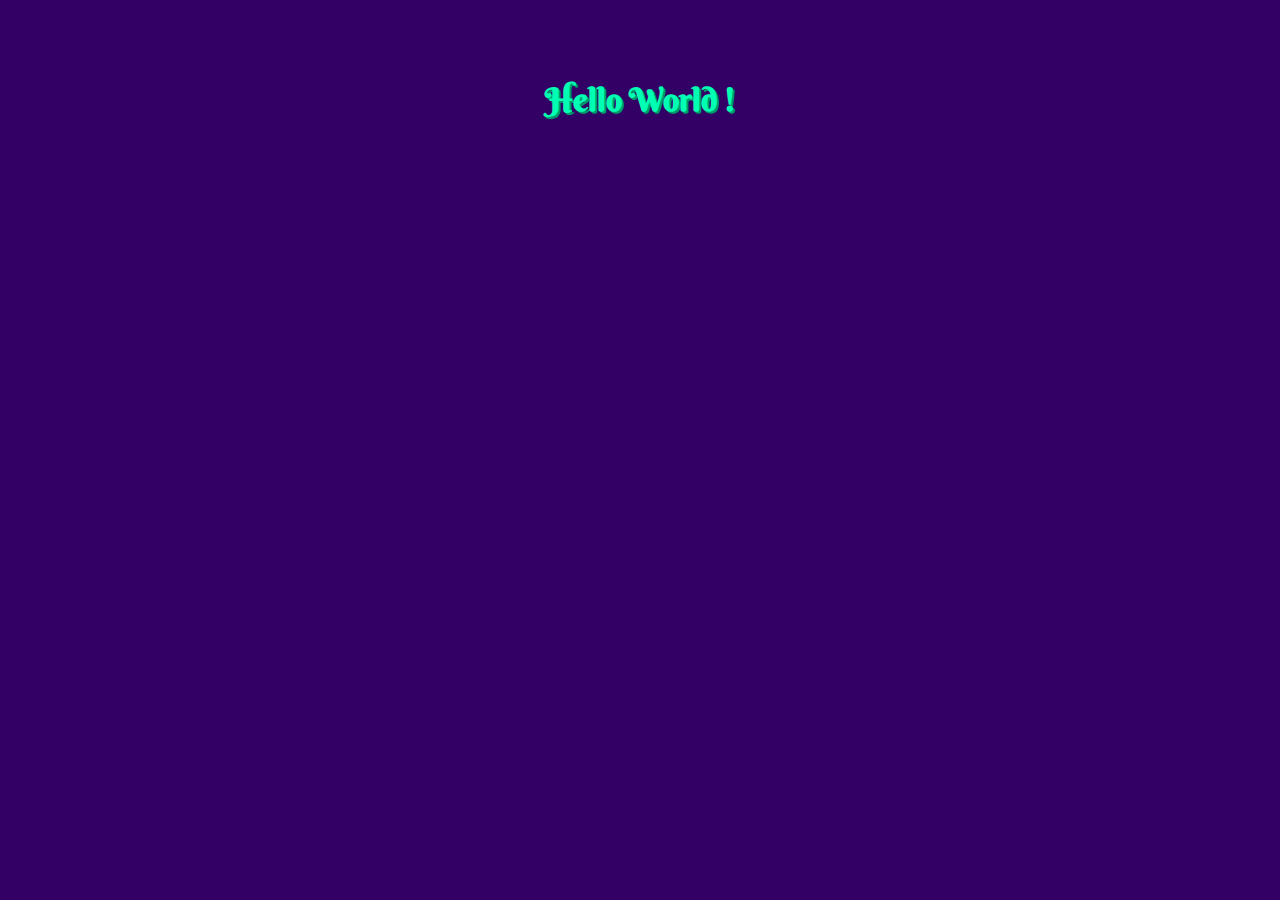
<file: day2/day2.html>
<!DOCTYPE html>
<html lang="en">
<head>
    <meta charset="UTF-8">
    <meta http-equiv="X-UA-Compatible" content="IE=edge">
    <meta name="viewport" content="width=device-width, initial-scale=1.0">
    <link rel="stylesheet" href="../style.css">
    <link rel="stylesheet" href="day2.css">
    <title>Day 02</title>
    <link rel="preconnect" href="https://fonts.googleapis.com">
<link rel="preconnect" href="https://fonts.gstatic.com" crossorigin>
<link href="https://fonts.googleapis.com/css2?family=Berkshire+Swash&display=swap" rel="stylesheet">
</head>
<body>
    <header>
        <h1>Hello World !</h1>
    </header>
    <div>
        <section>
            <h3>Fonte utilizada: Berkshire Swash, em homenagem à Berkhsire Hataway</h3>
            <p>A holding <span>Berkhsire Hataway</span> é controlada por Warren Buffet, uma das maiores referências em investimento de valor</p>
        </section>
    </div>
</body>
</html>
</file>
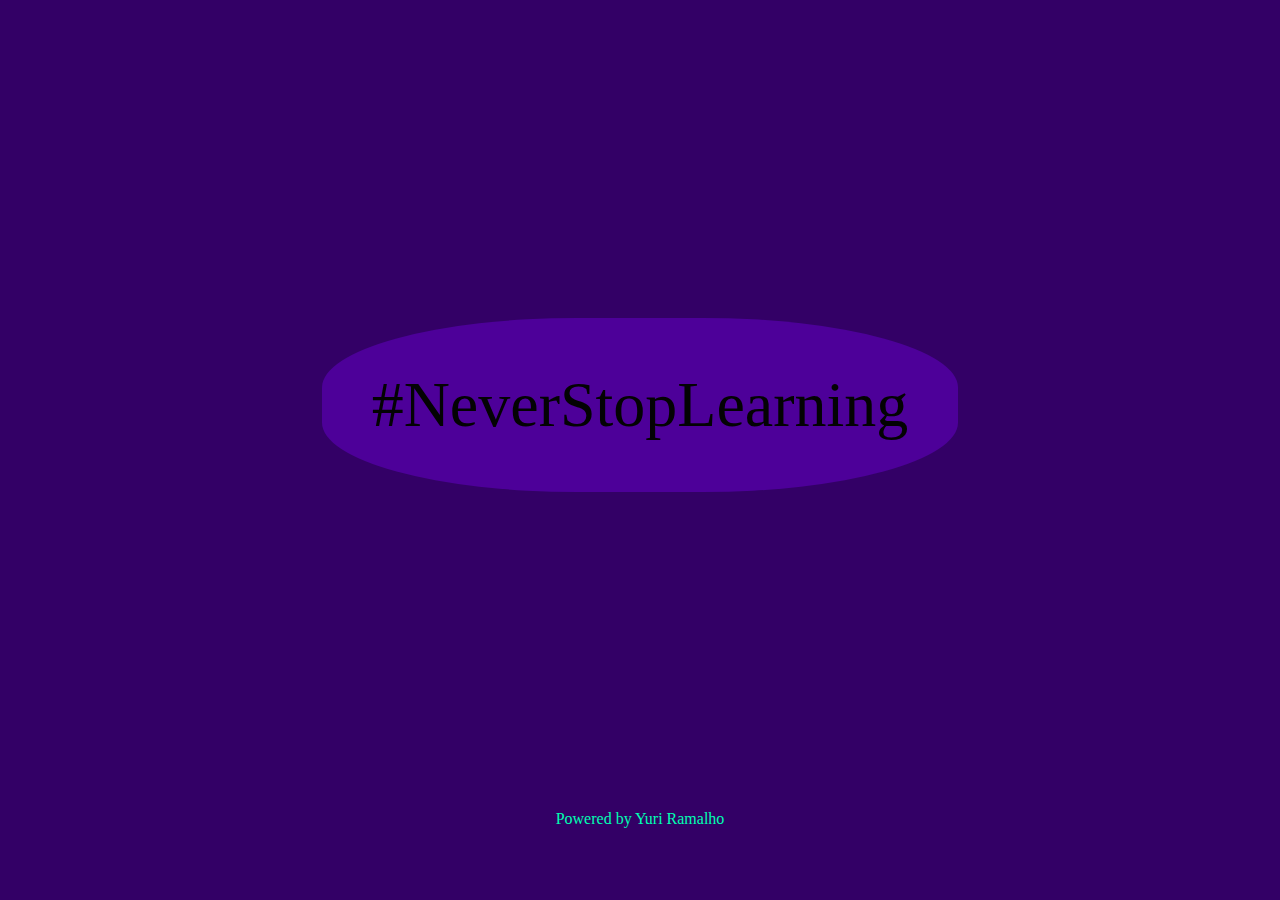
<file: day3/day3.html>
<!DOCTYPE html>
<html lang="en">
  <head>
    <meta charset="UTF-8" />
    <meta http-equiv="X-UA-Compatible" content="IE=edge" />
    <meta name="viewport" content="width=device-width, initial-scale=1.0" />
    <link rel="stylesheet" href="../style.css" />
    <link rel="stylesheet" href="day3.css" />

    <title>The button</title>
  </head>
  <body>
<section><a class="btn" href="../index.html">#NeverStopLearning</a></section>
<p>Powered by <a href="https://github.com/oyuriramalho" target="_blank">Yuri Ramalho</a></p>
  </body>
</html>
</file>
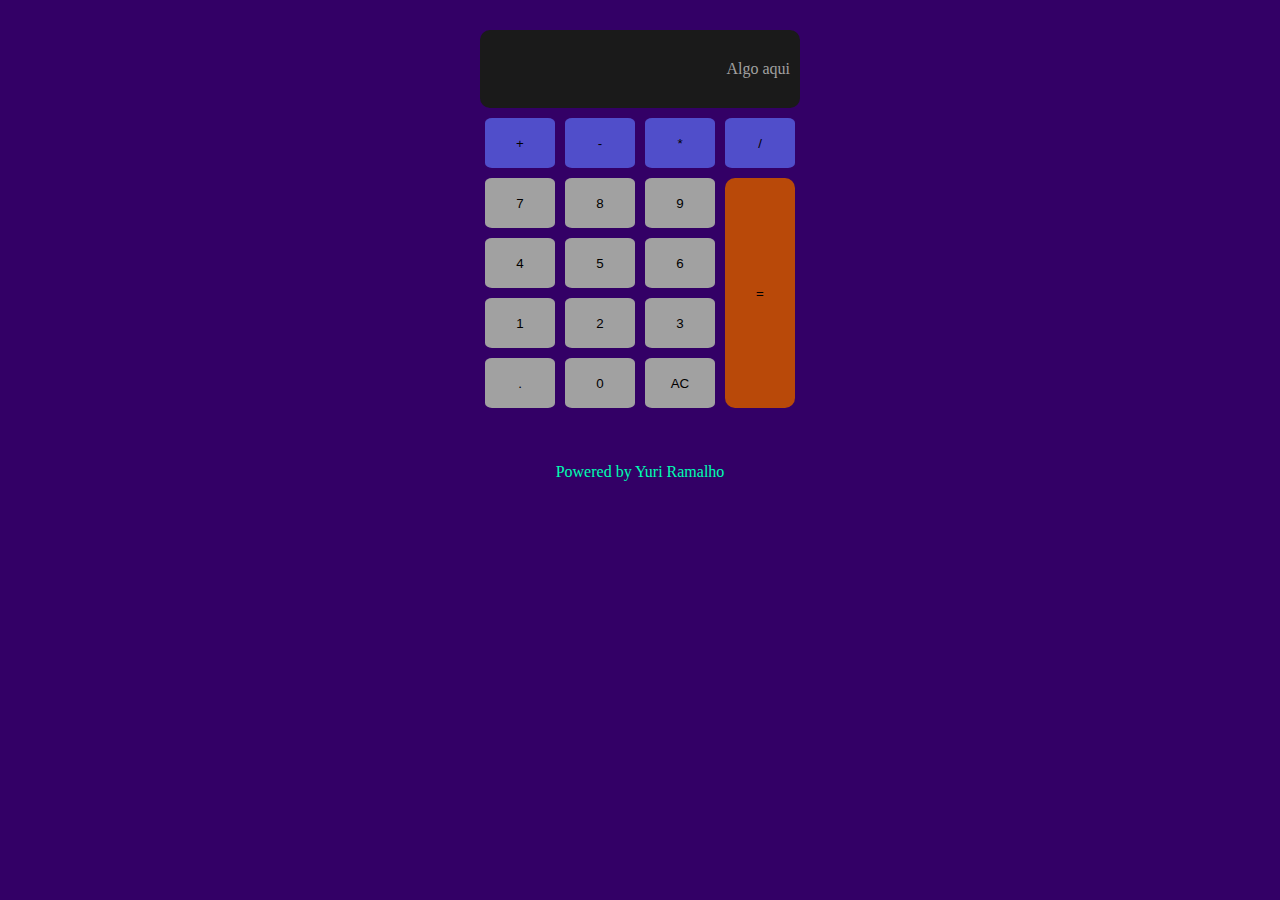
<file: day4/day4.html>
<!DOCTYPE html>
<html lang="en">
  <head>
    <meta charset="UTF-8" />
    <meta http-equiv="X-UA-Compatible" content="IE=edge" />
    <meta name="viewport" content="width=device-width, initial-scale=1.0" />
    <link rel="stylesheet" href="../style.css" />
    <link rel="stylesheet" href="day4.css" />
    <script src="day4.js"></script>
    <title>Calculator challange</title>
  </head>
  <body>

    <!--Toda locinha | tá na cozinha
        Fazendo aniversário | que belezinha
          -->
    <section>
      <div class="screen">Algo aqui</div>
      <div class="keyboard">
        <button class="op">+</button>
        <button class="op">-</button>
        <button class="op">*</button>
        <button class="op">/</button>
        <button class="num">7</button>
        <button class="num">8</button>
        <button class="num">9</button>
        <button class="equal">=</button>
        <button class="num">4</button>
        <button class="num">5</button>
        <button class="num">6</button>
        <button class="num">1</button>
        <button class="num">2</button>
        <button class="num">3</button>
        <button class="decimal">.</button>
        <button class="num">0</button>
        <button class="clean">AC</button>
      </div>
    </section>

    <a href="https://github.com/oyuriramalho" target="_blank">
      Powered by Yuri Ramalho
    </a>
  </body>
</html>
</file>
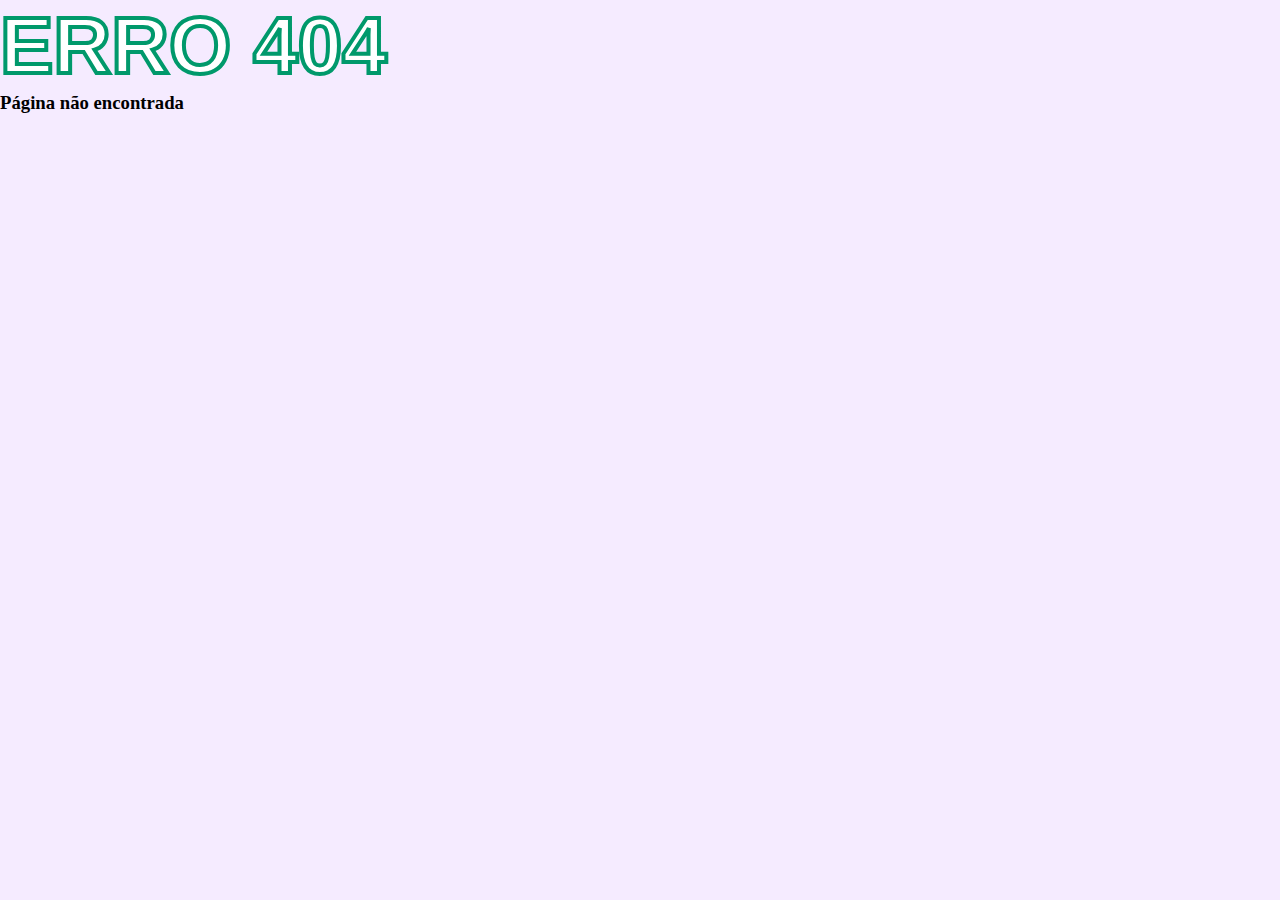
<file: day5/day5.html>
<!DOCTYPE html>
<html lang="en">
<head>
  <meta charset="UTF-8">
  <meta http-equiv="X-UA-Compatible" content="IE=edge">
  <meta name="viewport" content="width=device-width, initial-scale=1.0">
  <link rel="stylesheet" href="../style.css">
  <link rel="stylesheet" href="day5.css">
  <title>oops</title>
</head>
<body>
  <h1> ERRO 404</h1>
  <h3>Página não encontrada</h3>
</body>
</html>
</file>
<file: style.css>
*{
  margin:0;
  padding:0;
  box-sizing: border-box;
}
:root{
  /*background-collors*/
  --bg-color-d: hsl(270, 100%, 20%);
  --bg-color-l: hsl(270, 100%, 96%);
  /* Emphasis colors*/
  --main-color: hsl(270, 100%, 30%);
  --main-color-h: hsl(270, 100%, 50%);
  --second-color-d: hsl(162, 100%, 30%);
  --second-color-l: hsl(162, 100%, 50%);
  --xpto: hsl(350, 73%, 25%);
}

header, body{
  background-color: var(--bg-color-l);
}
h1 span{
  color: var(--main-color-h)
}

.challenge-days{
  display: flex;
}
.day{
  padding: 1.5em;
  margin: 0.5em;
  border-radius: 0.5em;
  background-color: var(--second-color-l);
}

a{
  text-decoration: none;
  color: black;
}
</file>
<file: day2/day2.css>
*{
    margin:0;
    padding:0;
    box-sizing: border-box;
  }

  body{
    background-color: var(--bg-color-d);
  }

  header h1{
    font-family: 'Berkshire Swash', cursive;
    color: var(--second-color-l);
    background-color: var(--bg-color-d);
    margin: 80px auto;
    text-align: center;
    text-shadow: 2px 2px var(--second-color-d);
    
  }

  section{
    color: var(--bg-color-d);
    width: 400px;
    margin:0 auto;
    align-content: center;
  }

  section:hover{
    color: var(--second-color-l);
  
  }
</file>
<file: day3/day3.css>
body{
  background-color: var(--bg-color-d);
}
section{
  display: flex;
  justify-content: space-around;
  align-items: center;
  height: 90vh;
}

a{
  font-size: 4em;
}
.btn{
  padding: 50px;
  color: #030303;
  background-color: var(--main-color);
  border-radius: 40%;
  transition: all 0.5s ease;

}

.btn:hover{
  padding:120px 50px;
  background-color: var(--main-color-h);
  color:var(--second-color-l);
  border-radius: 50%;
  /* Property, Duration, Timing-funcion, Delay */
  transition: all 0.5s ease;

}

p, p a{
  font-size: 16px;
  color:var(--second-color-l);
  text-align: center;
}
</file>
<file: day4/day4.css>
:root{
  --num: hsl(0, 0%, 63%);
  --op: hsl(241, 54%, 55%);
  --equal: hsl(22, 91%, 38%);
  --screen:hsl(0, 0%, 30%);
}

body{
  background-color: var(--bg-color-d);
  width:320px;
  height: 100%;
  margin: 30px auto;
  text-align: center;

}

.screen{
  background-color: #1a1a1a;
  padding: 30px 10px;
  text-align: right;
  color: var(--num);
  margin-bottom: 5px;
  border-radius:10px;
  border: none;
}

.keyboard{
  display:grid;
  grid-template-columns: repeat(4,1fr);
  grid-template-rows: repeat(5,60px);
  margin-bottom: 50px;
}

button{
  margin:5px;
  border-radius:10%;
  border:none;
  background-color: var(--num);
}

.num{
  background-color: var(--num);
}

.op{
  background-color: var(--op);
}

.equal{
  background-color: var(--equal);
  grid-column-start: 4;
  grid-row-start: 2;
  grid-row-end:6;
  margin:5px;
  border-radius:10px;
  border:none;
}

a{
  color: var(--second-color-l);
}
</file>
<file: day5/day5.css>
*{
  margin:0;
  padding:0;
  box-sizing: border-box;
}

body h1{
  font-family: 'Roboto', sans-serif;
  font-size: 5em;
  color: white;/* var(--main-color) */
  -webkit-text-stroke-width: 4px;
  -webkit-text-stroke-color: var(--second-color-d);
}
</file>
